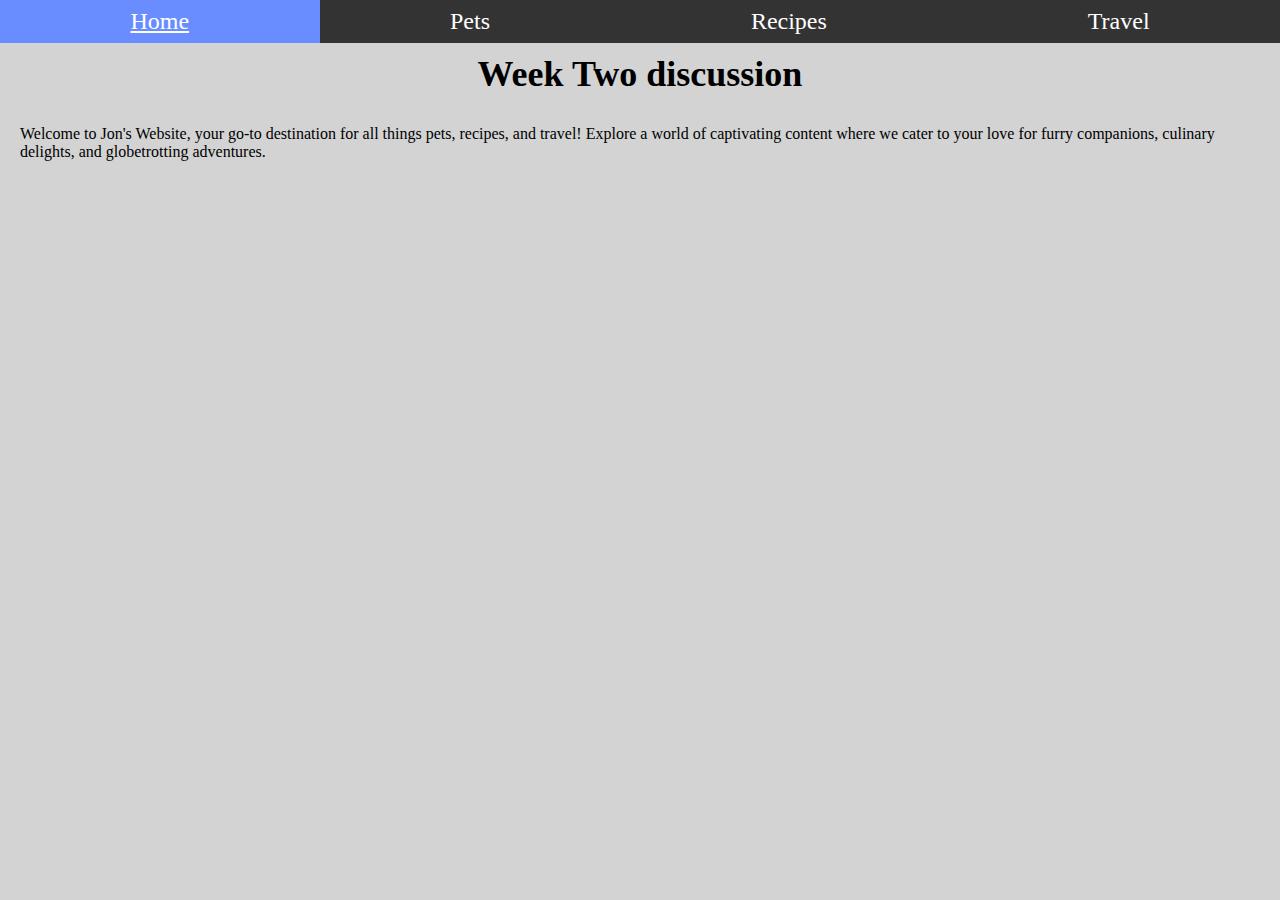
<file: index.html>
<!DOCTYPE html>
<html lang="en">
<head>
    <meta charset="UTF-8">
    <meta name="viewport" content="width=device-width, initial-scale=1.0">
    <link rel="stylesheet" type="text/css" href="css/html5reset.css">
    <link rel="stylesheet" type="text/css" href="css/style.css">
    <title>Pets</title>
</head>
<body>
    <a href = "#main-content" class="skip-to-main">Skip to Main Content</a>
    <header>
        <nav>
            <ul class="nav-grid-container">
                <li><a href = "index.html" class="active">Home</a></li>
                <li><a href = "pets.html">Pets</a></li>
                <li><a href = "recipes.html">Recipes</a></li>
                <li><a href = "travel.html">Travel</a></li>
            </ul>
        </nav>
        <h1>Week Two discussion</h1>

    </header>
    <main id="main-content">
        <div>
            <p>Welcome to Jon's Website, your go-to destination 
                for all things pets, recipes, and travel! Explore a world 
                of captivating content where we cater to your love for 
                furry companions, culinary delights, and globetrotting adventures. </p>

        </div>
    </main>
    
</body>
</html>
</file>
<file: css/style.css>
html {
    background: lightgray;
}

h1 {
    text-align: center;
    font-size: 36px;
    font-weight: bolder;
    padding: 10px;
}

h2 {
    text-align: center;
    font-size: 24px;
    font-weight: bold;
}

h3 {
    font-size: 20px;
    font-weight: 700;
}

p {
    padding: 20px;
}

ul li {
    list-style-type: circle;
}

a {
    text-decoration: none;
    color: black;
}

b {
    font-weight: bold;
}

.recipes {
    padding: 25px;
}

.recipes h1, .recipes h2, .recipes h3 {
    padding-left: 25px;
    padding-top: 15px;
}

@media (prefers-reduced-motion) {
    .grid-container > .gif {
        display: none;
    }
}

.nav-grid-container {
    display: grid;
    grid-template-columns: auto auto auto auto;
    margin: 0;
    padding: 0;
    overflow: hidden;
    background-color: #333;
}

.nav-grid-container > li {
    float: left;
    font-size: 24px;
    list-style-type: none;
}

.nav-grid-container a {
    display: block;
    padding: 8px;
    text-decoration: none;
    text-align: center;
    color: rgb(255, 255, 255);
}

@media (prefers-reduced-motion: no-preference) {
    .nav-grid-container a:hover:not(.active), .nav-grid-container a:focus:not(.active) {
        background-color: rgb(99, 99, 99);
    }
}

.nav-grid-container .active {
    color: white;
    text-decoration: underline;
    background-color: rgb(105, 140, 255);
}

.skip-to-main {
    position: absolute;
    overflow: hidden;
    top: auto;
    left: -10000px;
}

.skip-to-main:focus {
    left: 12px;
    top: 55px;
    color: black;
}

.center-image {
    display: block;
    margin-left: auto;
    margin-right: auto;
    padding: 15px;
}

.likes-list {
    text-align: center;
}

.grid-container {
    display: grid;
    grid-template-columns: auto auto;
    justify-content: space-around;
    gap: 0.5rem;
    padding: 40px;
}

.grid-container div {
    display: inline;
}

.grid-container > h2, .grid-container > .photo-gallery, .grid-container > h3 {
    grid-column: 1 / span 2;
    text-align: center;
}

.grid-container > .img-desc {
    text-align: center;
    justify-content: center;
}

.grid-container img, .grid-container video, .img-desc > p {
    width: 400px;
}

@media only screen and (max-width: 600px) {
    .grid-container img, .grid-container video, .img-desc > p {
        width: 100%;
    }
}
</file>
